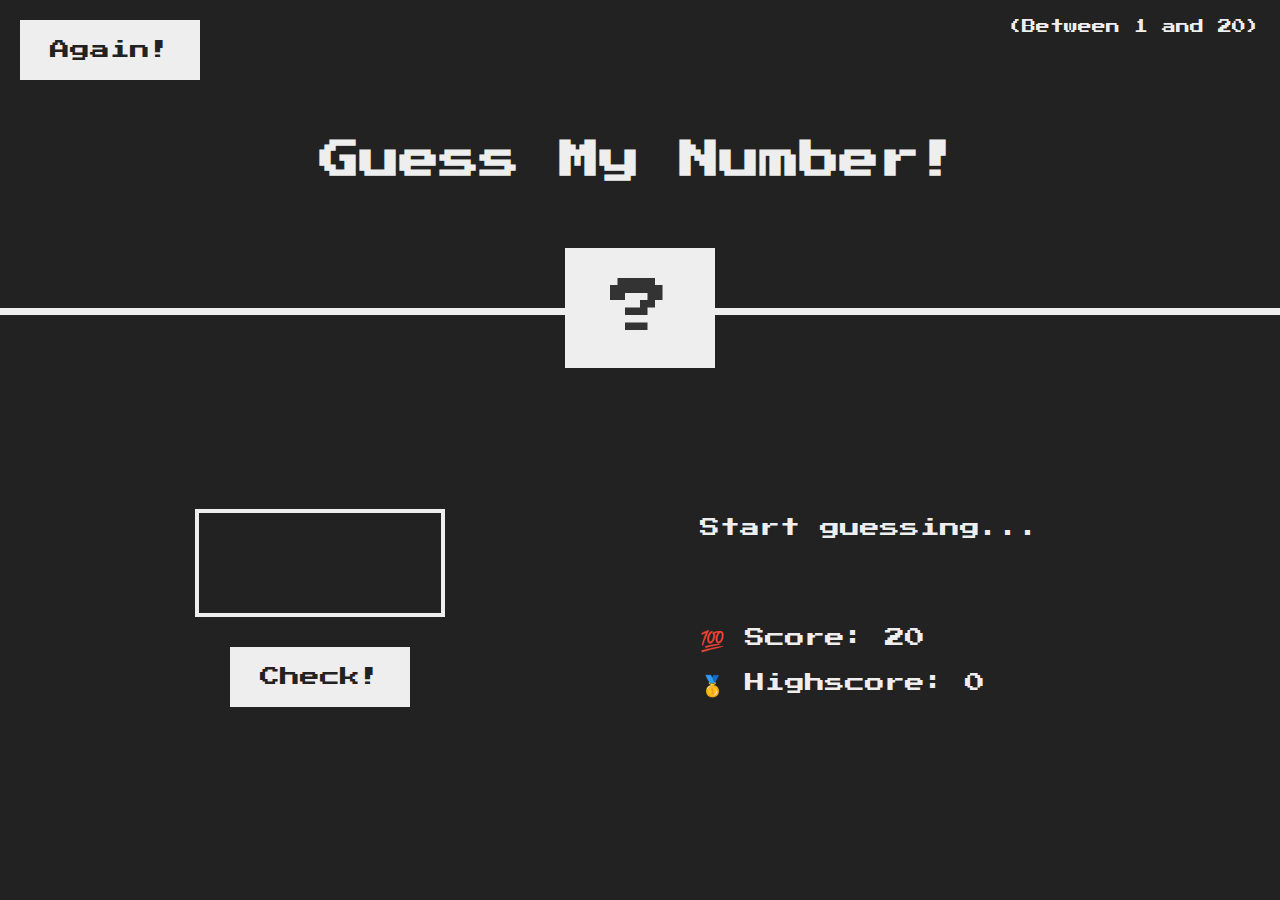
<file: index.html>
<!DOCTYPE html>
<html lang="en">
  <head>
    <meta charset="UTF-8" />
    <meta name="viewport" content="width=device-width, initial-scale=1.0" />
    <meta http-equiv="X-UA-Compatible" content="ie=edge" />
    <link rel="stylesheet" href="style.css" />
    <title>Guess My Number!</title>
  </head>
  <body>
    <header>
      <h1>Guess My Number!</h1>
      <p class="between">(Between 1 and 20)</p>
      <button class="btn again">Again!</button>
      <div class="number">?</div>
    </header>
    <main>
      <section class="left">
        <input type="number" class="guess" />
        <button class="btn check">Check!</button>
      </section>
      <section class="right">
        <p class="message">Start guessing...</p>
        <p class="label-score">💯 Score: <span class="score">20</span></p>
        <p class="label-highscore">
          🥇 Highscore: <span class="highscore">0</span>
        </p>
      </section>
    </main>
    <script src="script.js"></script>
  </body>
</html>
</file>
<file: style.css>
@import url('https://fonts.googleapis.com/css?family=Press+Start+2P&display=swap');

* {
  margin: 0;
  padding: 0;
  box-sizing: inherit;
}

html {
  font-size: 62.5%;
  box-sizing: border-box;
}

body {
  font-family: 'Press Start 2P', sans-serif;
  color: #eee;
  background-color: #222;
  /* background-color: #60b347; */
}

/* LAYOUT */
header {
  position: relative;
  height: 35vh;
  border-bottom: 7px solid #eee;
}

main {
  height: 65vh;
  color: #eee;
  display: flex;
  align-items: center;
  justify-content: space-around;
}

.left {
  width: 52rem;
  display: flex;
  flex-direction: column;
  align-items: center;
}

.right {
  width: 52rem;
  font-size: 2rem;
}

/* ELEMENTS STYLE */
h1 {
  font-size: 4rem;
  text-align: center;
  position: absolute;
  width: 100%;
  top: 52%;
  left: 50%;
  transform: translate(-50%, -50%);
}

.number {
  background: #eee;
  color: #333;
  font-size: 6rem;
  width: 15rem;
  padding: 3rem 0rem;
  text-align: center;
  position: absolute;
  bottom: 0;
  left: 50%;
  transform: translate(-50%, 50%);
}

.between {
  font-size: 1.4rem;
  position: absolute;
  top: 2rem;
  right: 2rem;
}

.again {
  position: absolute;
  top: 2rem;
  left: 2rem;
}

.guess {
  background: none;
  border: 4px solid #eee;
  font-family: inherit;
  color: inherit;
  font-size: 5rem;
  padding: 2.5rem;
  width: 25rem;
  text-align: center;
  display: block;
  margin-bottom: 3rem;
}

.btn {
  border: none;
  background-color: #eee;
  color: #222;
  font-size: 2rem;
  font-family: inherit;
  padding: 2rem 3rem;
  cursor: pointer;
}

.btn:hover {
  background-color: #ccc;
}

.message {
  margin-bottom: 8rem;
  height: 3rem;
}

.label-score {
  margin-bottom: 2rem;
}
</file>
